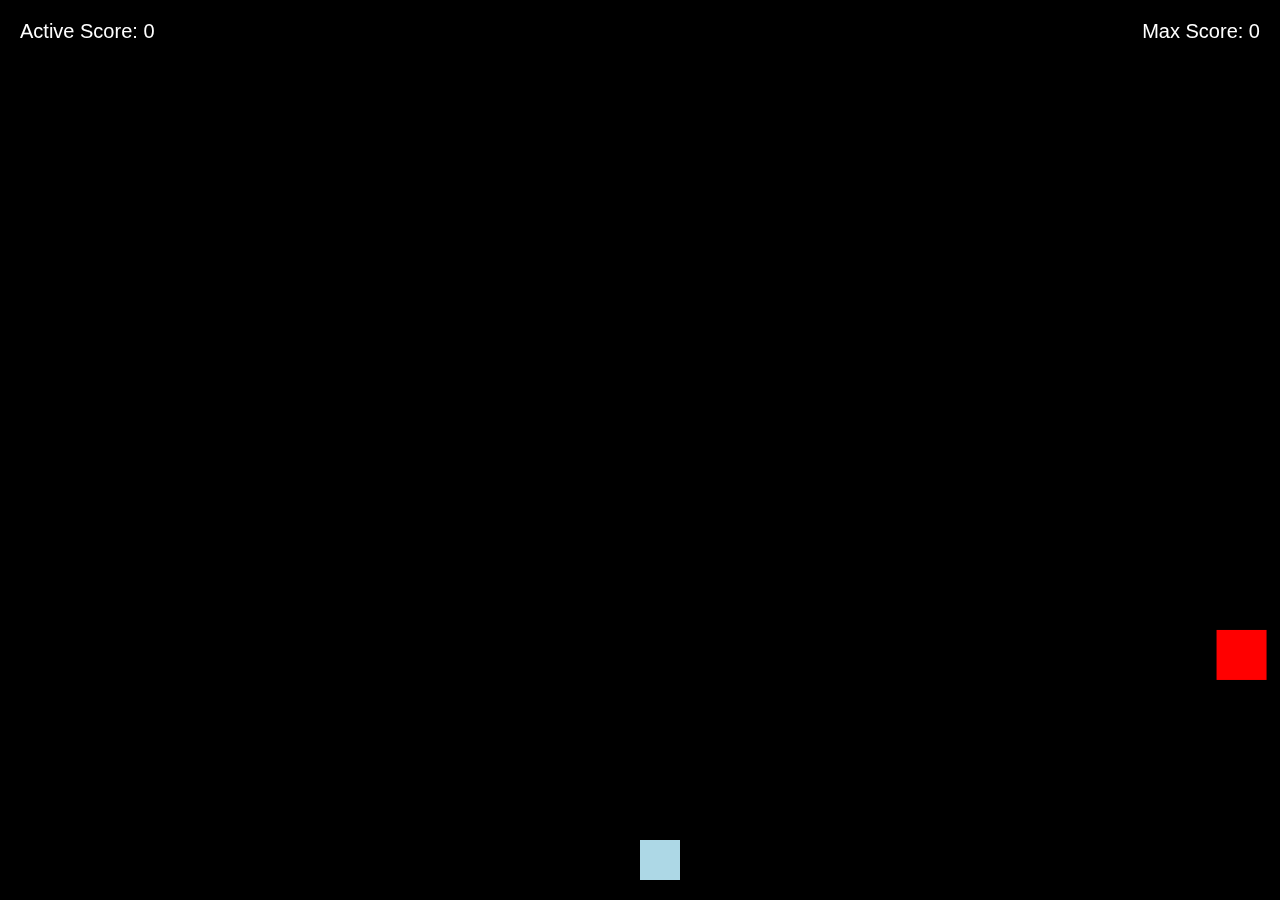
<file: game2_play_environment.html>
<!DOCTYPE html>
<html lang="en">
<head>
    <meta charset="UTF-8">
    <meta name="viewport" content="width=device-width, initial-scale=1.0">
    <title>Space Adventure - Play</title>
    <style>
        body, html {
            margin: 0;
            padding: 0;
            height: 100%;
            background-color: black;
            overflow: hidden;
            font-family: Arial, sans-serif;
        }
        canvas {
            display: block;
            margin: 0 auto;
        }
        .winning-message, .game-over-message {
            color: white;
            text-align: center;
            font-size: 30px;
            position: absolute;
            top: 50%;
            left: 50%;
            transform: translate(-50%, -50%);
            display: none;
        }
        .score-card {
            position: absolute;
            top: 20px;
            font-size: 20px;
            color: white;
        }
        #activeScore {
            left: 20px;
        }
        #maxScore {
            right: 20px;
        }
    </style>
</head>
<body>

<canvas id="gameCanvas"></canvas>
<div id="winMessage" class="winning-message">You Win! Target Hit!</div>
<div id="gameOverMessage" class="game-over-message">Game Over! Bullet Missed the Target!</div>
<div id="activeScore" class="score-card">Active Score: 0</div>
<div id="maxScore" class="score-card">Max Score: 0</div>

<script>
// Set up the canvas
const canvas = document.getElementById("gameCanvas");
const ctx = canvas.getContext("2d");

// Resize the canvas to fit the window
canvas.width = window.innerWidth;
canvas.height = window.innerHeight;

// Initialize score variables
let activeScore = 0;
let maxScore = 0;

// Spaceship object
const spaceship = {
    x: canvas.width / 2,
    y: canvas.height - 60,
    width: 40,
    height: 40,
    speed: 5,
    dx: 0,
    dy: 0,
    color: "lightblue"
};

// Bullet object
const bullets = [];
const bulletSpeed = 7;
const bulletWidth = 5;
const bulletHeight = 10;

// Target object
const target = {
    x: Math.random() * (canvas.width - 50),
    y: Math.random() * (canvas.height - 200),
    width: 50,
    height: 50,
    speed: 2,
    dx: 2, // Horizontal speed
    dy: 2, // Vertical speed
    color: "red"
};

// Handle movement
function moveSpaceship() {
    spaceship.x += spaceship.dx;
    spaceship.y += spaceship.dy;
    // Prevent spaceship from going out of bounds
    if (spaceship.x < 0) spaceship.x = 0;
    if (spaceship.x + spaceship.width > canvas.width) spaceship.x = canvas.width - spaceship.width;
    if (spaceship.y < 0) spaceship.y = 0;
    if (spaceship.y + spaceship.height > canvas.height) spaceship.y = canvas.height - spaceship.height;
}

// Draw spaceship
function drawSpaceship() {
    ctx.fillStyle = spaceship.color;
    ctx.fillRect(spaceship.x, spaceship.y, spaceship.width, spaceship.height);
}

// Shoot bullets
function shootBullet() {
    const bullet = {
        x: spaceship.x + spaceship.width / 2 - bulletWidth / 2,
        y: spaceship.y,
        width: bulletWidth,
        height: bulletHeight,
        color: "yellow",
        speed: bulletSpeed
    };
    bullets.push(bullet);
}

// Draw bullets
function drawBullets() {
    for (let i = 0; i < bullets.length; i++) {
        let bullet = bullets[i];
        bullet.y -= bullet.speed;
        ctx.fillStyle = bullet.color;
        ctx.fillRect(bullet.x, bullet.y, bullet.width, bullet.height);
        
        // Check if bullet goes out of bounds (misses the target by hitting the top of the screen)
        if (bullet.y < 0) {
            endGame();  // Game over if bullet misses the target
            return;
        }
    }
}

// Draw target
function drawTarget() {
    ctx.fillStyle = target.color;
    ctx.fillRect(target.x, target.y, target.width, target.height);
}

// Move target
function moveTarget() {
    target.x += target.dx;
    target.y += target.dy;

    // Make target bounce off the walls
    if (target.x < 0 || target.x + target.width > canvas.width) target.dx *= -1;
    if (target.y < 0 || target.y + target.height > canvas.height) target.dy *= -1;
}

// Check if a bullet hits the target
function checkCollision() {
    for (let i = 0; i < bullets.length; i++) {
        let bullet = bullets[i];
        if (bullet.x < target.x + target.width &&
            bullet.x + bullet.width > target.x &&
            bullet.y < target.y + target.height &&
            bullet.y + bullet.height > target.y) {
            // Collision detected
            bullets.splice(i, 1);  // Remove the bullet
            activeScore += 10;  // Increase active score by 10
            if (activeScore > maxScore) {
                maxScore = activeScore; // Update max score if active score exceeds it
            }
            updateScores();  // Update the score display
            showWinningMessage();  // Show winning message
            resetTarget();  // Reset target position after collision
            break;
        }
    }
}

// Show winning message
function showWinningMessage() {
    document.getElementById("winMessage").style.display = "block";
    setTimeout(() => {
        document.getElementById("winMessage").style.display = "none"; // Hide after 3 seconds
    }, 3000);
}

// Show game over message
function showGameOverMessage() {
    document.getElementById("gameOverMessage").style.display = "block";
    setTimeout(() => {
        document.getElementById("gameOverMessage").style.display = "none"; // Hide after 3 seconds
    }, 3000);
}

// Reset target to a new random position
function resetTarget() {
    target.x = Math.random() * (canvas.width - target.width);
    target.y = Math.random() * (canvas.height - 200);
}

// Update score displays
function updateScores() {
    document.getElementById("activeScore").textContent = "Active Score: " + activeScore;
    document.getElementById("maxScore").textContent = "Max Score: " + maxScore;
}

// End game by resetting the active score and showing game over message
function endGame() {
    activeScore = 0;  // Reset active score
    updateScores();  // Update score display
    showGameOverMessage();  // Show game over message
    resetGame();  // Reset game elements like target
}

// Reset the game state
function resetGame() {
    bullets.length = 0;  // Clear all bullets
    activeScore = 0;  // Reset active score
    updateScores();  // Update score display
    target.x = Math.random() * (canvas.width - target.width);  // Random position
    target.y = Math.random() * (canvas.height - 200);  // Random position
}

// Keyboard input handling
function keyDownHandler(e) {
    if (e.key == "Right" || e.key == "ArrowRight") {
        spaceship.dx = spaceship.speed;
    } else if (e.key == "Left" || e.key == "ArrowLeft") {
        spaceship.dx = -spaceship.speed;
    } else if (e.key == "Up" || e.key == "ArrowUp") {
        spaceship.dy = -spaceship.speed;
    } else if (e.key == "Down" || e.key == "ArrowDown") {
        spaceship.dy = spaceship.speed;
    } else if (e.key == " ") { // Spacebar to shoot
        shootBullet();
    }
}

function keyUpHandler(e) {
    if (e.key == "Right" || e.key == "ArrowRight" || e.key == "Left" || e.key == "ArrowLeft") {
        spaceship.dx = 0;
    } else if (e.key == "Up" || e.key == "ArrowUp" || e.key == "Down" || e.key == "ArrowDown") {
        spaceship.dy = 0;
    }
}

// Event listeners for keyboard input
window.addEventListener("keydown", keyDownHandler, false);
window.addEventListener("keyup", keyUpHandler, false);

// Game loop to render the game
function gameLoop() {
    ctx.clearRect(0, 0, canvas.width, canvas.height);
    drawSpaceship();
    moveSpaceship();
    drawBullets();
    moveTarget();
    drawTarget();
    checkCollision();
    requestAnimationFrame(gameLoop);
}

gameLoop(); // Start the game loop

</script>
</body>
</html>
</file>
